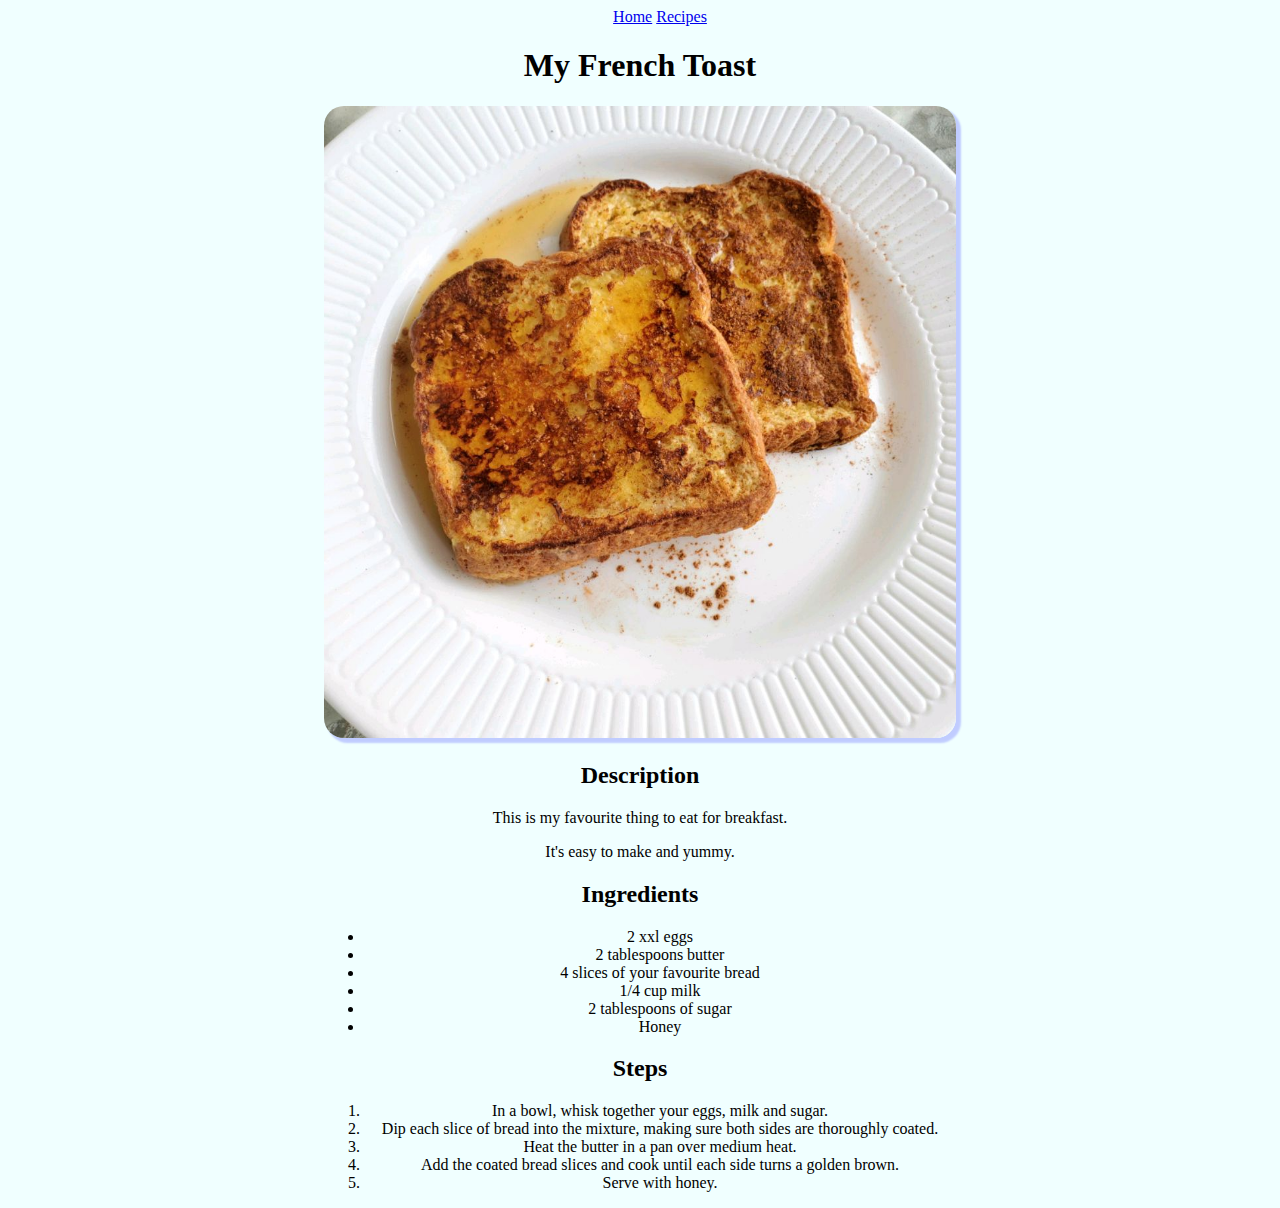
<file: recipes/french-toast.html>
<!DOCTYPE html>
<html lang="en">
<head>
    <meta charset="UTF-8">
    <meta name="viewport" content="width=device-width, initial-scale=1.0">
    <title>My French Toast</title>
    <link rel="stylesheet" href="../css/styles.css" />
</head>
<body>
    <header>
        <nav>
            <ul class="nav-list">
                <li><a href="../index.html">Home</a></li>
                <li><a href="../index.html#recipes">Recipes</a></li>
            </ul>
        </nav>
    </header>
    <h1>My French Toast</h1>
    <img class="recipe-img" src="../images/french-toast.jpg" height="auto" width="50%" alt="An image of french toast on a plate" />
    <h2>Description</h2>
    <p class="description">This is my favourite thing to eat for breakfast.</p>
    <p class="description">It's easy to make and yummy.</p>
    <h2>Ingredients</h2>
    <ul class="ingredients">
        <li>2 xxl eggs</li>
        <li>2 tablespoons butter</li>
        <li>4 slices of your favourite bread</li>
        <li>1/4 cup milk</li>
        <li>2 tablespoons of sugar</li>
        <li>Honey</li>

    </ul>
    <h2>Steps</h2>
    <ol class="steps">
        <li>In a bowl, whisk together your eggs, milk and sugar.</li>
        <li>Dip each slice of bread into the mixture, making sure both sides are thoroughly coated.</li>
        <li>Heat the butter in a pan over medium heat.</li>
        <li>Add the coated bread slices and cook until each side turns a golden brown.</li>
        <li>Serve with honey.</li>
        
</body>
</html>
</file>
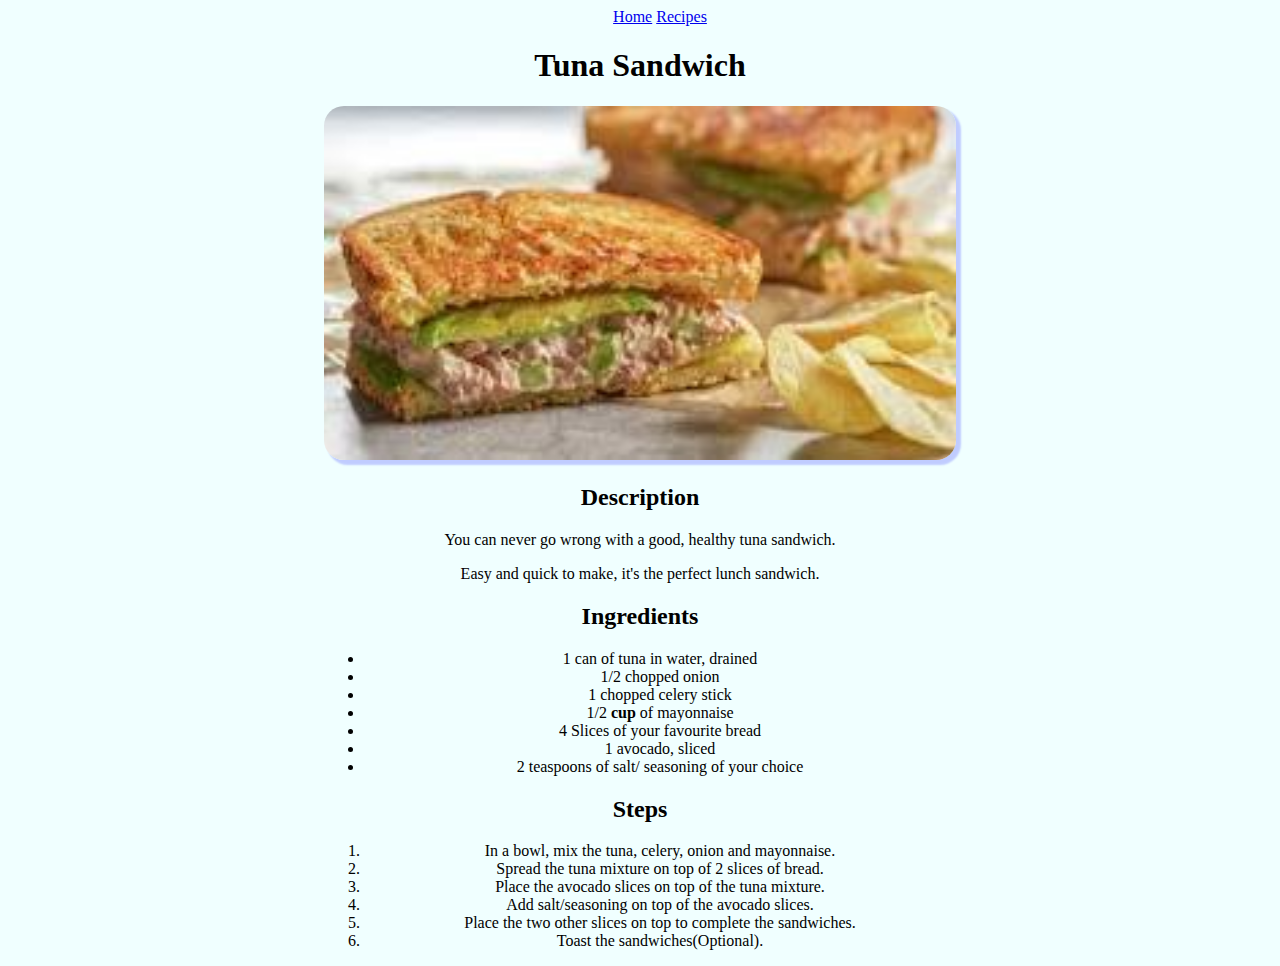
<file: recipes/tuna-sandwich.html>
<!DOCTYPE html>
<html lang="en">
<head>
    <meta charset="UTF-8">
    <meta name="viewport" content="width=device-width, initial-scale=1.0">
    <title>Tuna Sandwich</title>
    <link rel="stylesheet" href="../css/styles.css" />
</head>
<body>
    <header>
        <nav>
            <ul class="nav-list">
                <li><a href="../index.html">Home</a></li>
                <li><a href="../index.html#recipes">Recipes</a></li>
            </ul>
        </nav>
    </header>
    <h1>Tuna Sandwich</h1>
    <img class="recipe-img" src="../images/tuna-sandwich.jpg" height="auto" width="50%" alt="An image of a tuna sandwich" />
    <h2>Description</h2>
    <p class="description">You can never go wrong with a good, healthy tuna sandwich.</p>
    <p class="description">Easy and quick to make, it's the perfect lunch sandwich.</p>
    <h2>Ingredients</h2>
    <ul class="ingredients">
        <li>1 can of tuna in water, drained</li>
        <li>1/2 chopped onion</li>
        <li>1 chopped celery stick</li>
        <li>1/2 <strong>cup</strong> of mayonnaise </li>
        <li>4 Slices of your favourite bread</li>
        <li>1 avocado, sliced</li>
        <li>2 teaspoons of salt/ seasoning of your choice</li>
    </ul>

    
    <h2>Steps</h2>
    <ol class="steps">
        <li>In a bowl, mix the tuna, celery, onion and mayonnaise.</li>
        <li>Spread the tuna mixture on top of 2 slices of bread.</li>
        <li>Place the avocado slices on top of the tuna mixture.</li>
        <li>Add salt/seasoning on top of the avocado slices.</li>
        <li>Place the two other slices on top to complete the sandwiches.</li>
        <li>Toast the sandwiches(Optional).</li>
    </ol>
</body>
</html>
</file>
<file: css/styles.css>
body {
    text-align: center;
    background-color: azure;
}

.nav-list, .recipes-list {
    list-style: none;
}

.nav-list {
    display: ruby;
}

.ingredients, .steps {
    margin-left: 25%;
    margin-right: 25%;
}

.recipe-img {
    border-radius: 20px;
    box-shadow: 4px 4px 2px 1px rgba(0, 0, 255, .2);
}
</file>
